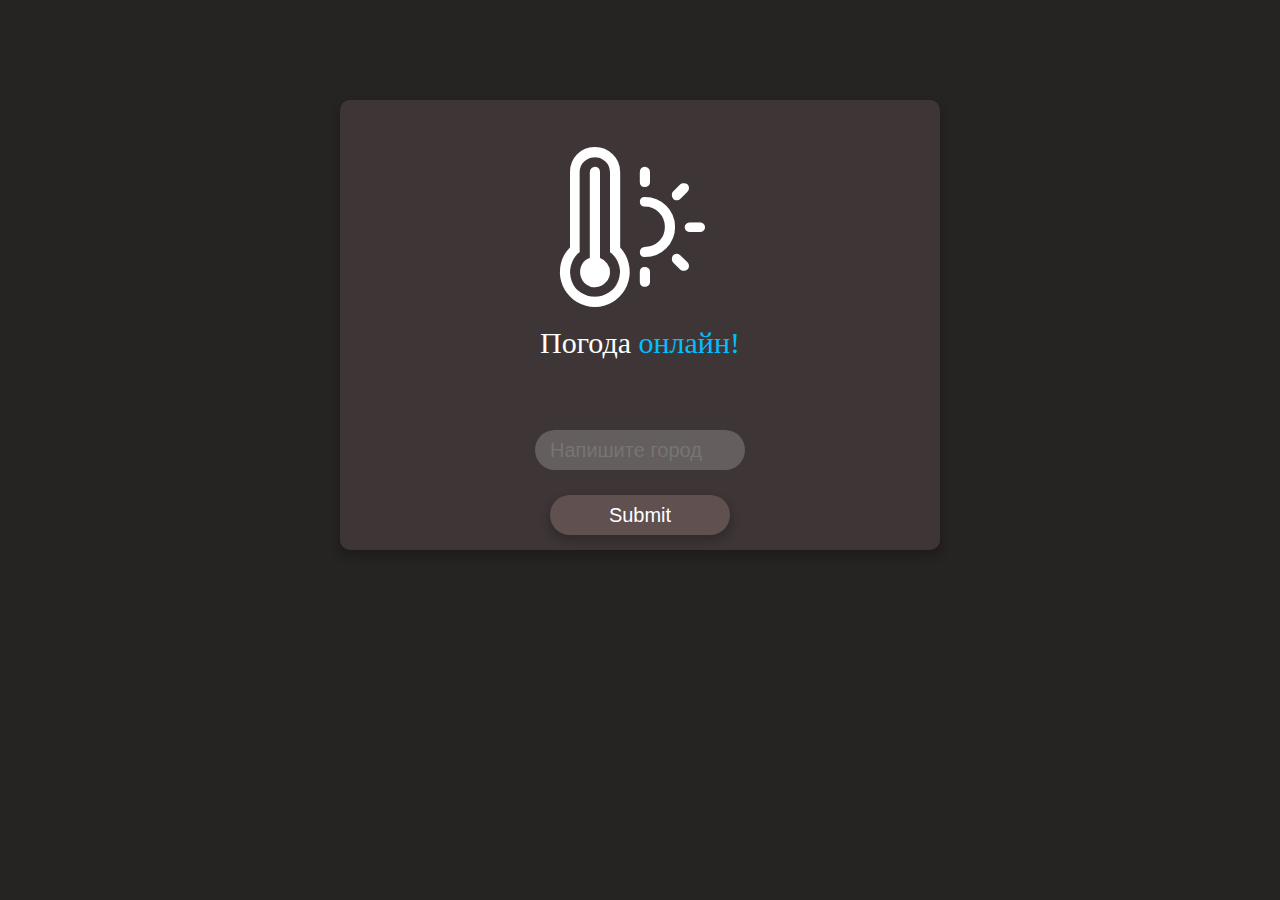
<file: public/index.html>
<!DOCTYPE html>
<html lang="en">
<head>
    <meta charset="UTF-8">
    <meta http-equiv="X-UA-Compatible" content="IE=edge">
    <meta name="viewport" content="width=device-width, initial-scale=1.0">
    <link rel="stylesheet" href="https://cdn.jsdelivr.net/npm/bootstrap-icons@1.10.4/font/bootstrap-icons.css">
    <link rel="stylesheet" href="style.css">
    <title>Document</title>
</head>
<body>
    <div class="wrapper">
        <div class="main">
            <div class="showWeather">
                <div class="icon"><i class="bi bi-thermometer-sun"></i></div>
                <p id="temp">Погода <span>онлайн!</span></p>
            </div>
            <div class="ui">
                <input type="text" placeholder="Напишите город">
                <input type="submit" placeholder="Узнать">
            </div>
        </div>
        <div class="history">
            <!-- <div class="item-history">
                <h1>Алматы</h1>
                <i class="bi bi-clouds"></i>
                <p>Температура: 2C˚</p>
                <p>Ветер: 6м/с</p>
            </div>
            <div class="item-history">
                <h1>Ростов-на-дону</h1>
                <i class="bi bi-clouds"></i>
                <p>Температура: 2C˚</p>
                <p>Ветер: 6м/с</p>
            </div> -->
        </div>
    </div>

    <script src="https://cdnjs.cloudflare.com/ajax/libs/jquery/3.6.4/jquery.min.js" integrity="sha512-pumBsjNRGGqkPzKHndZMaAG+bir374sORyzM3uulLV14lN5LyykqNk8eEeUlUkB3U0M4FApyaHraT65ihJhDpQ==" crossorigin="anonymous" referrerpolicy="no-referrer"></script>
    <script src="main.js"></script>
</body>
</html>
</file>
<file: public/style.css>
body{
    background-color: rgb(38, 35, 35);
    color: white;
}

h1{
    margin: 0;
    text-transform: capitalize;
}

.main{
    background-color: #3e3636;
    width: 600px;
    height: 450px;
    border-radius: 10px;
    box-shadow: 0px 5px 10px 2px rgba(0, 0, 0, 0.2);
    display: flex;
    flex-direction: column;
    gap: 20px;
    position: absolute;
    top: 100px;
}

.wrapper{
    height: 75vh;
    display: flex;
    flex-direction: column;
    justify-content: center;
    align-items: center;
    margin-top: 10vh;
    gap: 15px;
}

.showWeather{
    width: 100%;
    height: 35vh;
    display: flex;
    flex-direction: column;
    justify-content: center;
    align-items: center;
}

.showWeather p{
    font-size: 30px;
    margin: 0;
}

.showWeather i{
    font-size: 160px;
}

.ui{
    display: flex;
    flex-direction: column;
    justify-content: center;
    align-items: center;
}

.ui input{
    display: block;
    width: 30%;
    padding: 0 15px;
    margin: 10px 0 15px;
    border-width: 0;
    line-height: 40px;
    border-radius: 20px;
    color: white;
    background: rgba(255, 255, 255, .2);
    font-family: 'Roboto', sans-serif;
    font-size: 20px;
}

input[type="submit"] {
    background: #605050;
    box-shadow: 0px 5px 10px 2px rgba(0, 0, 0, 0.2);
    transition: 0.2s;
 }

input[type="submit"]:hover {
    background: #423636;
    cursor: pointer;
}

input:focus-visible{
    outline: none;
    outline-offset: 0px;
}

span{
    color: rgb(3 190 255);
}

.spin{
    animation: 2s spin infinite linear;
}

@keyframes spin {
    from {
        transform: rotate(0deg);
      }
    to {
        transform: rotate(360deg);
    }
}

.flex{
    display: flex;
    gap: 20px;
}

.temp_icon{
    font-size: 40px !important;
}

.temp_icon_small{
    font-size: 30px !important;
}

p.p\:nth {
    font-size: 25px;
}

.infoWeather{
    display: flex;
    flex-direction: column;
    gap: 10px;
}

.history{
    display: flex;
    flex-direction: column;
    gap: 15px;
    position: absolute;
    top: 570px;
}

.item-history{
    width: 600px;
    height: 50px;
    border-radius: 10px;
    background-color: #4d4747;
    display: flex;
    padding-left: 30px;
    align-items: center;
    gap: 20px;
    box-sizing: border-box;
}

.item-history > p{
    font-size: 22px;
}

.item-history > i{
    font-size: 30px;
}

.item-history > h1{
    font-size: 25px;
    transition: 0.3s;
}

.item-history > h1:hover{
    color: rgb(3 190 255);
    cursor: pointer;
}
</file>
